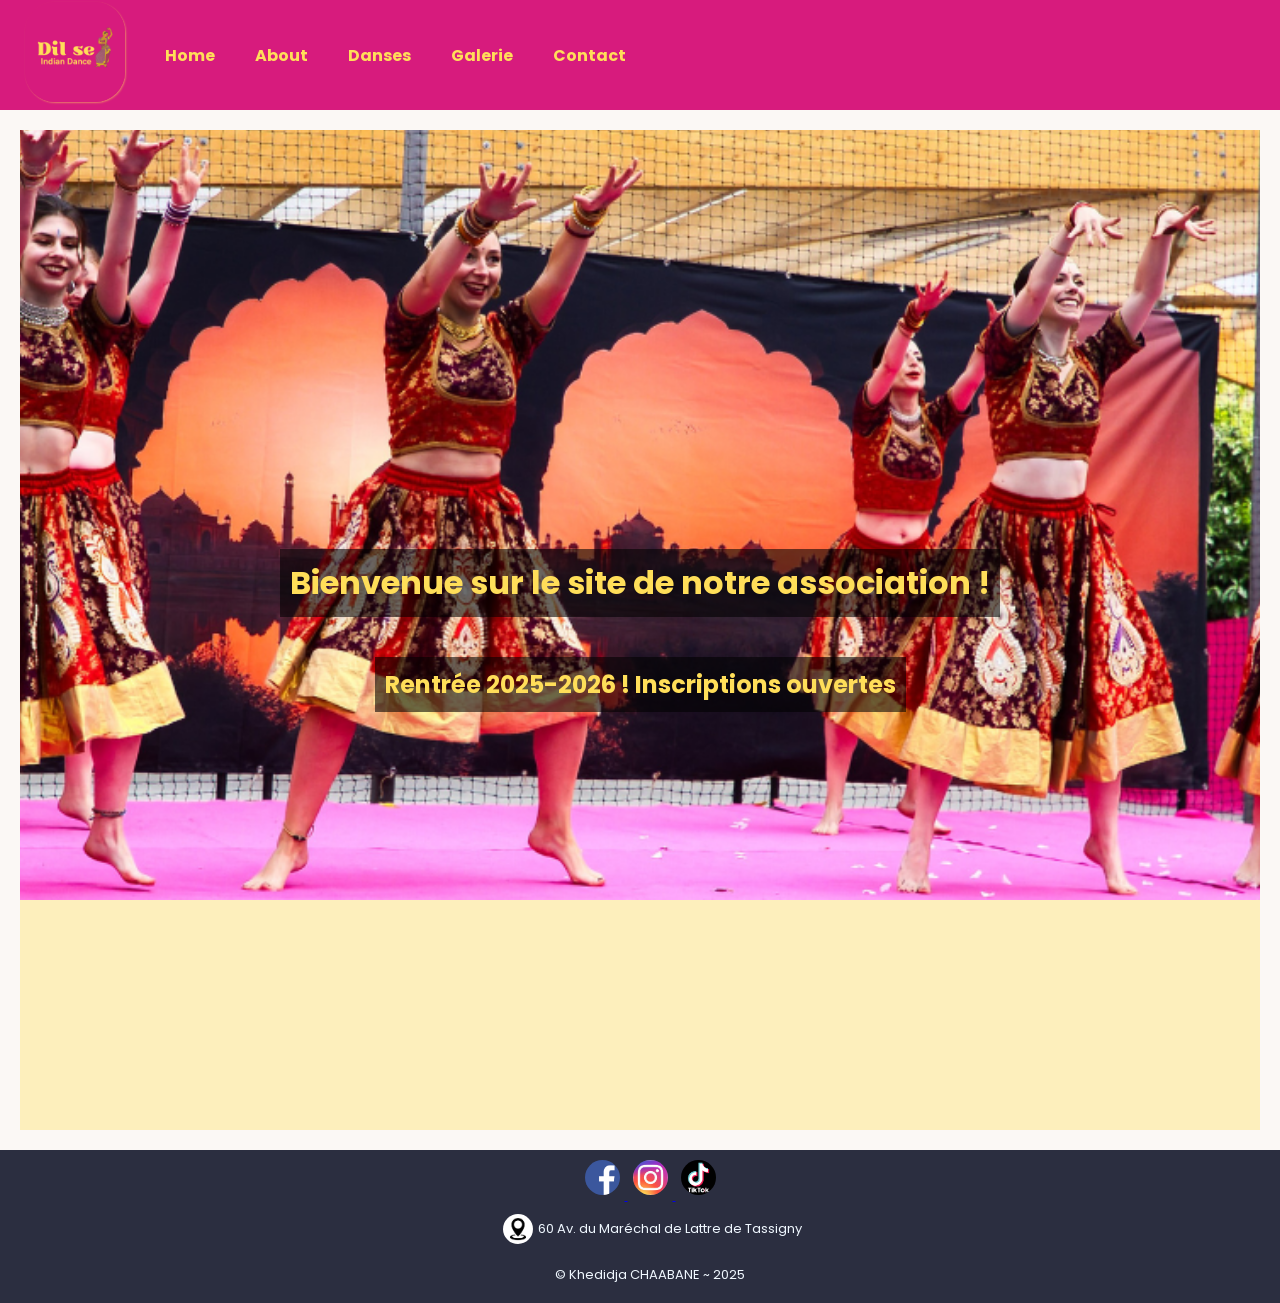
<file: index.html>
<!DOCTYPE html>
<html lang="fr">

<head>
  <meta charset="UTF-8">
  <meta name="viewport" content="width=device-width, initial-scale=1.0">

  <!-- Fonts -->
  <link rel="preconnect" href="https://fonts.googleapis.com">
  <link rel="preconnect" href="https://fonts.gstatic.com" crossorigin>
  <link
    href="https://fonts.googleapis.com/css2?family=Poppins:wght@100..900&family=Roboto:ital,wght@0,100..900;1,100..900&display=swap"
    rel="stylesheet">

  <!-- Styles -->
  <link rel="stylesheet" href="styles/header.css">
  <link rel="stylesheet" href="styles/style.css">
  <link rel="stylesheet" href="styles/footer.css">

  <title>Home</title>
</head>

<body>
  <header>
    <!-- Logo -->
    <a href="index.html"><img id="logo" src="images/logo.png" alt="logo"></a>

    <!-- Menu -->
    <nav>
      <a href="index.html">Home</a>
      <a href="about.html">About</a>
      <a href="danses.html">Danses</a>
      <a href="pagesInternes/gallery.html">Galerie</a>
      <a href="pagesInternes/contact.html">Contact</a>
    </nav>
  </header>

  <main>
    <div id="hero">
      <h1>Bienvenue sur le site de notre association !</h1>
      <h2>Rentrée 2025-2026 ! Inscriptions ouvertes</h2>
    </div>
  </main>

  <footer>
    <div id="socialMedia">
      <a href="https://www.facebook.com/" target="_blank">
        <img src="images/fb_360.png" alt="facebook">
      </a>
      <a href="https://www.instagram.com/" target="_blank">
        <img src="images/insta_360.jpg" alt="instagram">
      </a>
      <a href="https://www.tiktok.com/" target="_blank">
        <img src="images/tiktok_360.png" alt="tiktok">
      </a>
    </div>

    <div id="adresse">
      <img src="images/local.jpg" alt="local">
      <p>60 Av. du Maréchal de Lattre de Tassigny</p>
    </div>

    <div id="copyRight">
      <p>&copy; Khedidja CHAABANE ~ 2025</p>
    </div>
  </footer>
</body>

</html>
</file>
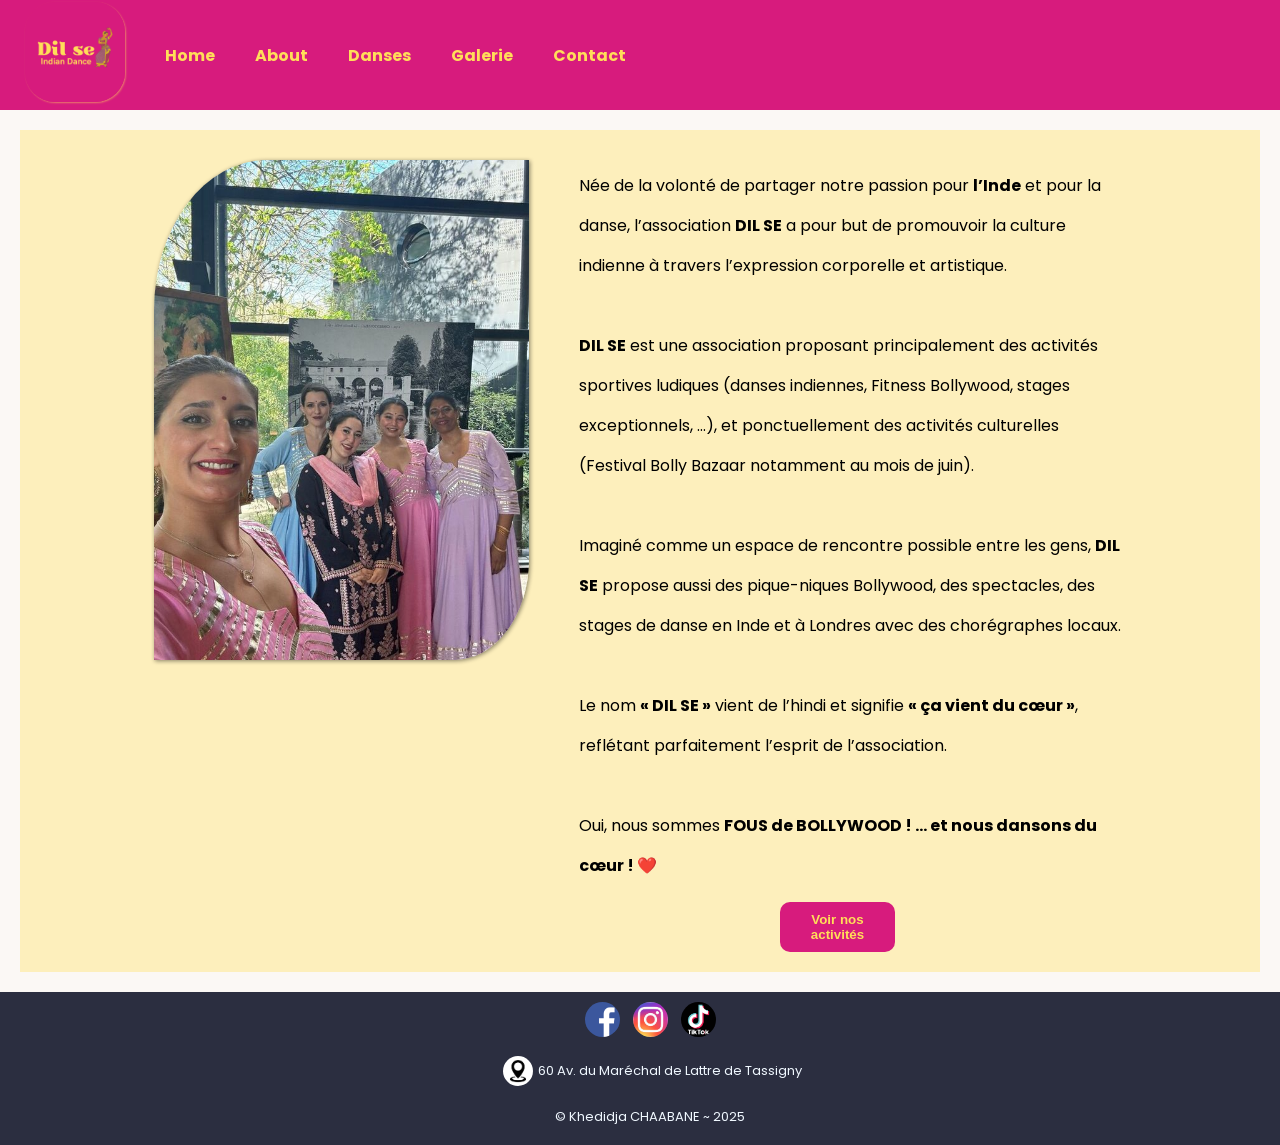
<file: about.html>
<!DOCTYPE html>
<html lang="fr">

<head>
  <meta charset="UTF-8">
  <meta name="viewport" content="width=device-width, initial-scale=1.0">

  <!-- Fonts -->
  <link rel="preconnect" href="https://fonts.googleapis.com">
  <link rel="preconnect" href="https://fonts.gstatic.com" crossorigin>
  <link
    href="https://fonts.googleapis.com/css2?family=Poppins:wght@100..900&family=Roboto:ital,wght@0,100..900;1,100..900&display=swap"
    rel="stylesheet">

  <!-- Styles -->
  <link rel="stylesheet" href="styles/style.css">
  <link rel="stylesheet" href="styles/header.css">
  <link rel="stylesheet" href="styles/footer.css">

  <title>About</title>
</head>

<body>
  <header>
    <!-- Logo -->
    <a href="index.html"><img id="logo" src="images/logo.png" alt="logo"></a>

    <!-- Menu -->
    <nav>
      <a href="index.html">Home</a>
      <a href="about.html">About</a>
      <a href="danses.html">Danses</a>
      <a href="pagesInternes/gallery.html">Galerie</a>
      <a href="pagesInternes/contact.html">Contact</a>
    </nav>
  </header>

  <main>
    <div id="about">
      <img src="images/p3.jpg" alt="photo de présentation">

      <div>
        <p>
          Née de la volonté de partager notre passion pour <strong>l’Inde</strong> et pour la danse,
          l’association <strong>DIL SE</strong> a pour but de promouvoir la culture indienne à travers
          l’expression corporelle et artistique.
          <br><br>
          <strong>DIL SE</strong> est une association proposant principalement des activités sportives ludiques
          (danses indiennes, Fitness Bollywood, stages exceptionnels, …), et ponctuellement des activités
          culturelles (Festival Bolly Bazaar notamment au mois de juin).
          <br><br>
          Imaginé comme un espace de rencontre possible entre les gens, <strong>DIL SE</strong> propose aussi
          des pique-niques Bollywood, des spectacles, des stages de danse en Inde et à Londres avec des
          chorégraphes locaux.
          <br><br>
          Le nom <strong>« DIL SE »</strong> vient de l’hindi et signifie <strong>« ça vient du cœur »</strong>,
          reflétant parfaitement l’esprit de l’association.
          <br><br>
          Oui, nous sommes <strong>FOUS de BOLLYWOOD ! … et nous dansons du cœur ! ❤️</strong>
        </p>

        <button><a href="danses.html">Voir nos activités</a></button>
      </div>
    </div>
  </main>

  <footer>
    <div id="socialMedia">
      <a href="https://www.facebook.com/" target="_blank"><img src="images/fb_360.png" alt="facebook"></a>
      <a href="https://www.instagram.com/" target="_blank"><img src="images/insta_360.jpg" alt="instagram"></a>
      <a href="https://www.tiktok.com/" target="_blank"><img src="images/tiktok_360.png" alt="tiktok"></a>
    </div>

    <div id="adresse">
      <img src="images/local.jpg" alt="local">
      <p>60 Av. du Maréchal de Lattre de Tassigny</p>
    </div>

    <div id="copyRight">
      <p>&copy; Khedidja CHAABANE ~ 2025</p>
    </div>
  </footer>
</body>

</html>
</file>
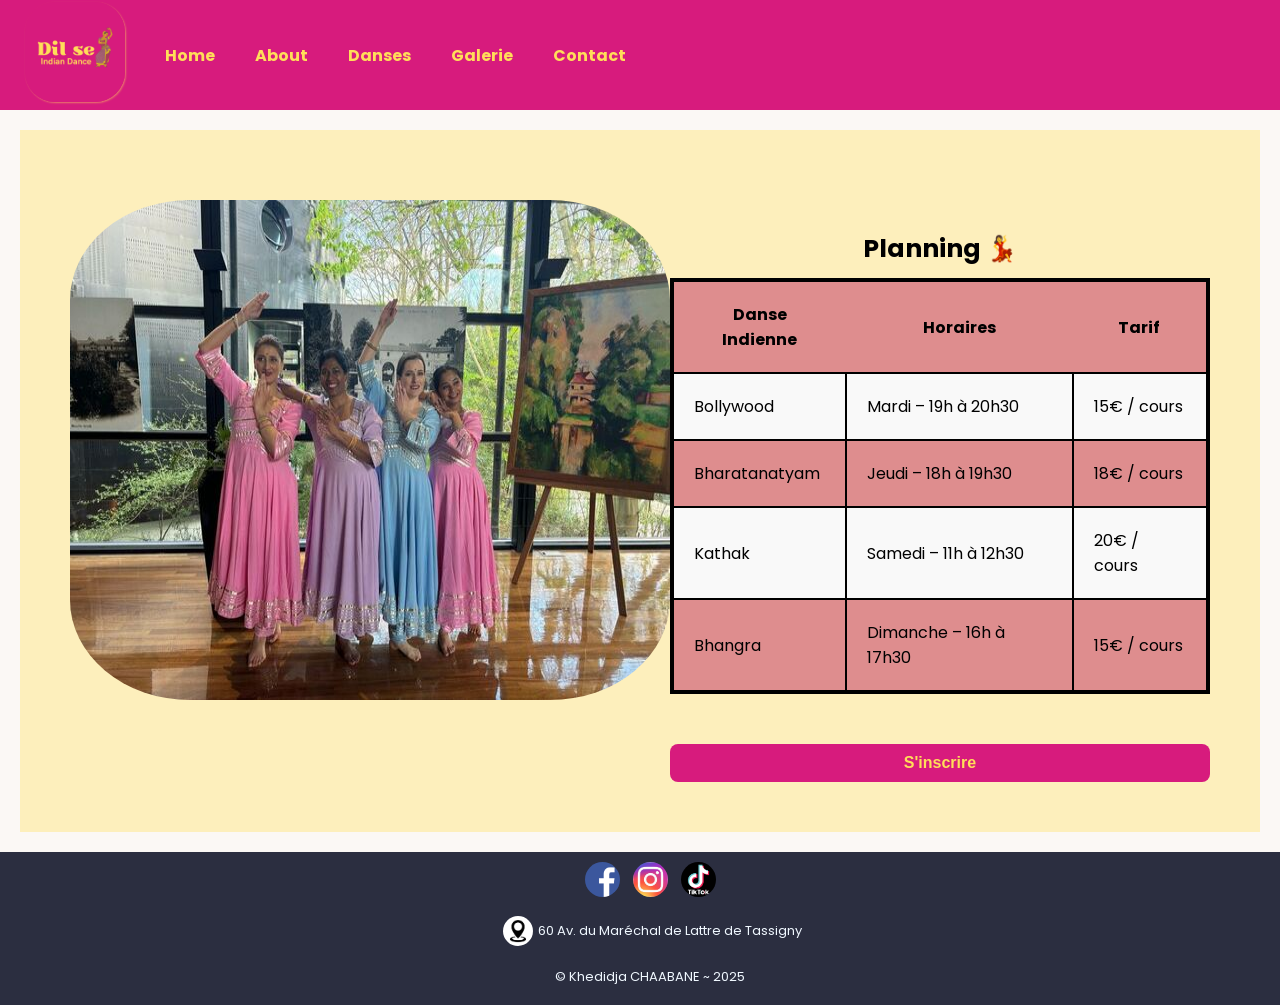
<file: danses.html>
<!DOCTYPE html>
<html lang="fr">

<head>
  <meta charset="UTF-8">
  <meta name="viewport" content="width=device-width, initial-scale=1.0">

  <!-- Fonts -->
  <link rel="preconnect" href="https://fonts.googleapis.com">
  <link rel="preconnect" href="https://fonts.gstatic.com" crossorigin>
  <link
    href="https://fonts.googleapis.com/css2?family=Poppins:wght@100..900&family=Roboto:ital,wght@0,100..900;1,100..900&display=swap"
    rel="stylesheet">

  <!-- Styles -->
  <link rel="stylesheet" href="styles/style.css">
  <link rel="stylesheet" href="styles/header.css">
  <link rel="stylesheet" href="styles/footer.css">

  <title>Danses</title>
</head>

<body>
  <header>
    <!-- Logo -->
    <a href="index.html"><img id="logo" src="images/logo.png" alt="logo"></a>

    <!-- Menu -->
    <nav>
      <a href="index.html">Home</a>
      <a href="about.html">About</a>
      <a href="danses.html">Danses</a>
      <a href="pagesInternes/gallery.html">Galerie</a>
      <a href="pagesInternes/contact.html">Contact</a>
    </nav>
  </header>

  <main>
    <section id="danses">
      <img src="images/p1.jpg" alt="cours de danse">

      <div>
        <table>
          <caption>Planning &#128131;</caption>
          <tr>
            <th>Danse Indienne</th>
            <th>Horaires</th>
            <th>Tarif</th>
          </tr>
          <tr>
            <td>Bollywood</td>
            <td>Mardi – 19h à 20h30</td>
            <td>15€ / cours</td>
          </tr>
          <tr>
            <td>Bharatanatyam</td>
            <td>Jeudi – 18h à 19h30</td>
            <td>18€ / cours</td>
          </tr>
          <tr>
            <td>Kathak</td>
            <td>Samedi – 11h à 12h30</td>
            <td>20€ / cours</td>
          </tr>
          <tr>
            <td>Bhangra</td>
            <td>Dimanche – 16h à 17h30</td>
            <td>15€ / cours</td>
          </tr>
        </table>

        <div class="button-container">
          <button class="btn">
            <a href="pagesInternes/contact.html">S'inscrire</a>
          </button>
        </div>
      </div>
    </section>
  </main>

  <footer>
    <div id="socialMedia">
      <a href="https://www.facebook.com/" target="_blank"><img src="images/fb_360.png" alt="facebook"></a>
      <a href="https://www.instagram.com/" target="_blank"><img src="images/insta_360.jpg" alt="instagram"></a>
      <a href="https://www.tiktok.com/" target="_blank"><img src="images/tiktok_360.png" alt="tiktok"></a>
    </div>

    <div id="adresse">
      <img src="images/local.jpg" alt="local">
      <p>60 Av. du Maréchal de Lattre de Tassigny</p>
    </div>

    <div id="copyRight">
      <p>&copy; Khedidja CHAABANE ~ 2025</p>
    </div>
  </footer>
</body>

</html>
</file>
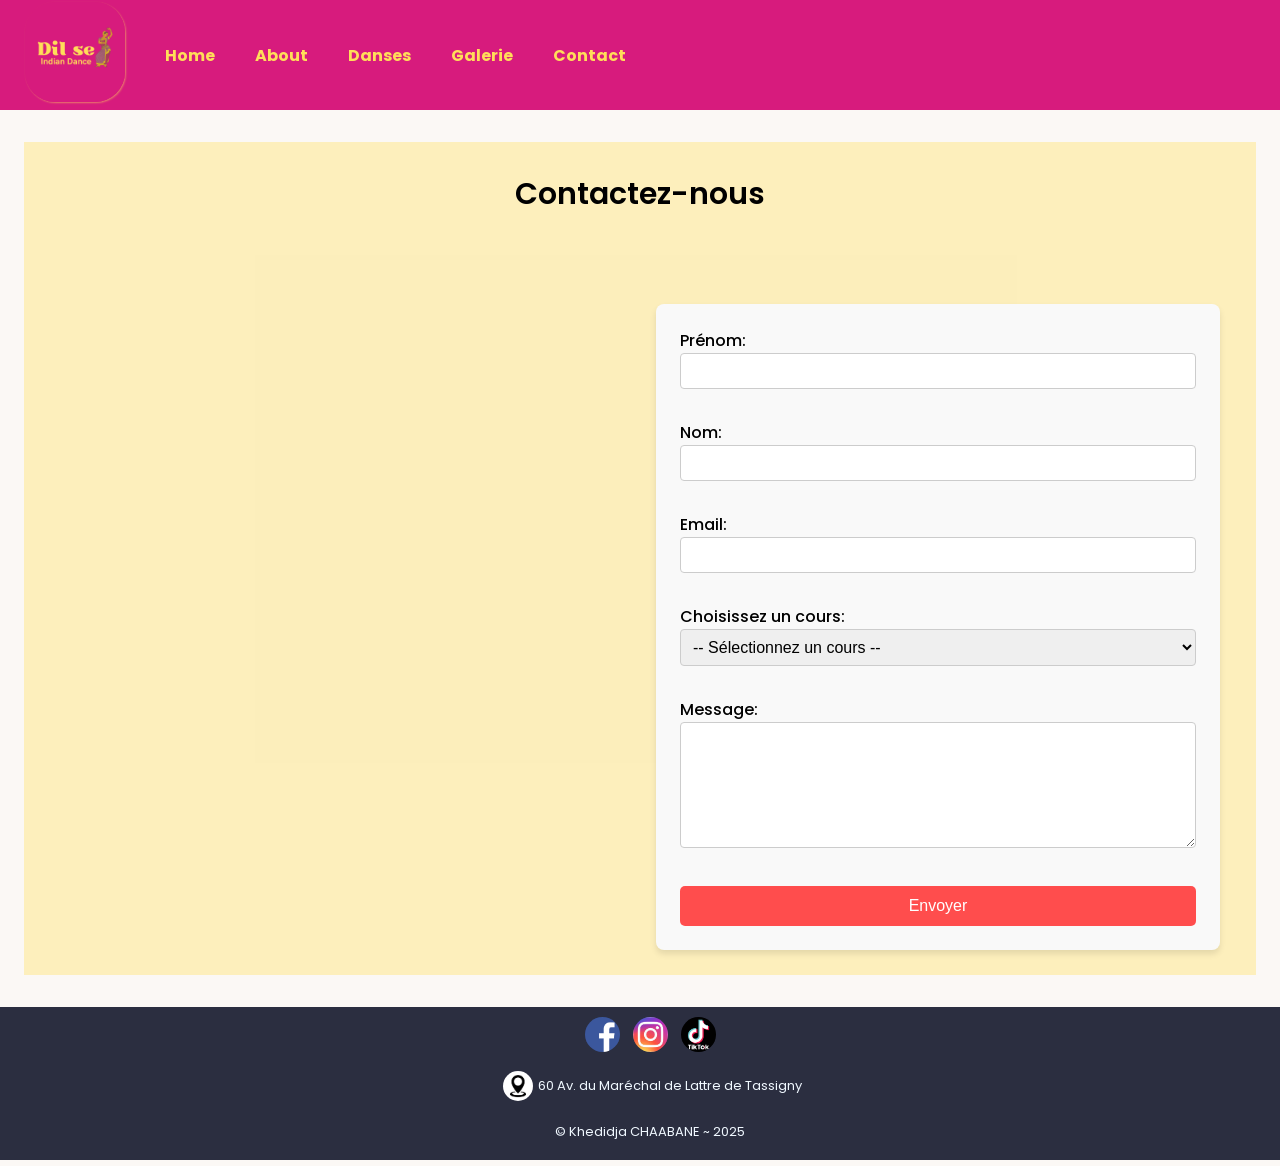
<file: pagesInternes/contact.html>
<!DOCTYPE html>
<html lang="fr">

<head>
  <meta charset="UTF-8">
  <meta name="viewport" content="width=device-width, initial-scale=1.0">
  <title>Contact</title>
  <link rel="preconnect" href="https://fonts.googleapis.com">
  <link rel="preconnect" href="https://fonts.gstatic.com" crossorigin>
  <link href="https://fonts.googleapis.com/css2?family=Poppins:wght@300;400;500;600&family=Roboto:wght@300;400;500&display=swap" rel="stylesheet">
  <link rel="stylesheet" href="../styles/style.css">
  <link rel="stylesheet" href="../styles/header.css">
  <link rel="stylesheet" href="../styles/footer.css">
  <style>
    /* Styles spécifiques à la page contact */
    main {
      max-width: 1200px;
      margin: 2rem auto;
      padding: 0 1rem;
      font-family: 'Poppins', sans-serif;
    }

    h2#form-title {
      text-align: center;
      margin-bottom: 2rem;
      font-weight: 600;
    }

    .contact-container {
      display: flex;
      flex-wrap: wrap;
      gap: 2rem;
      justify-content: center;
    }

    .map, .formulaire {
      flex: 1 1 400px;
      min-width: 300px;
    }

    iframe {
      width: 100%;
      height: 300px;
      border: 0;
      border-radius: 8px;
    }

    form {
      display: flex;
      flex-direction: column;
      gap: 1rem;
      background-color: #f9f9f9;
      padding: 1.5rem;
      border-radius: 8px;
      box-shadow: 0 4px 6px rgba(0, 0, 0, 0.1);
    }

    label {
      font-weight: 500;
      margin-bottom: 0.3rem;
    }

    input, select, textarea {
      padding: 0.5rem;
      border: 1px solid #ccc;
      border-radius: 4px;
      font-size: 1rem;
      width: 100%;
      box-sizing: border-box;
    }

    button[type="submit"] {
      background-color: #ff4d4d;
      color: #fff;
      border: none;
      padding: 0.7rem 1rem;
      border-radius: 5px;
      cursor: pointer;
      font-size: 1rem;
      transition: background-color 0.3s;
    }

    button[type="submit"]:hover {
      background-color: #e03e3e;
    }

    @media (max-width: 768px) {
      .contact-container {
        flex-direction: column;
      }
    }
  </style>
</head>

<body>
  <header>
    <a href="../index.html"><img id="logo" src="../images/logo.png" alt="logo"></a>
    <nav>
      <a href="../index.html">Home</a>
      <a href="../about.html">About</a>
      <a href="../danses.html">Danses</a>
      <a href="gallery.html">Galerie</a>
      <a href="contact.html">Contact</a>
    </nav>
  </header>

  <main>
    <h2 id="form-title">Contactez-nous</h2>
    <div class="contact-container">
      <!-- Carte -->
      <div class="map">
        <iframe src="https://www.google.com/maps/embed?pb=!1m18!1m12!1m3!1d2626.8446857924087!2d2.417506276303602!3d48.82302477132735!2m3!1f0!2f0!3f0!3m2!1i1024!2i768!4f13.1!3m3!1m2!1s0x47e672facbcefb53%3A0xd6bed7d376d2c5da!2s60%20Av.%20du%20Mar%C3%A9chal%20de%20Lattre%20de%20Tassigny%2C%2094410%20Saint-Maurice!5e0!3m2!1sfr!2sfr!4v1755634161713!5m2!1sfr!2sfr" allowfullscreen="" loading="lazy" referrerpolicy="no-referrer-when-downgrade"></iframe>
      </div>

      <!-- Formulaire -->
      <div class="formulaire">
        <form>
          <div>
            <label for="name">Prénom:</label>
            <input type="text" id="name" name="name" required>
          </div>
          <div>
            <label for="lastName">Nom:</label>
            <input type="text" id="lastName" name="lastName" required>
          </div>
          <div>
            <label for="email">Email:</label>
            <input type="email" id="email" name="email" required>
          </div>
          <div>
            <label for="cours">Choisissez un cours:</label>
            <select id="cours" name="cours" required>
              <option value="">-- Sélectionnez un cours --</option>
              <option value="bollywood">Bollywood</option>
              <option value="bharatanatyam">Bharatanatyam</option>
              <option value="kathak">Kathak</option>
              <option value="bhangra">Bhangra</option>
              <option value="autre">Autre</option>
            </select>
          </div>
          <div>
            <label for="msg">Message:</label>
            <textarea id="msg" name="msg" rows="6"></textarea>
          </div>
          <button type="submit">Envoyer</button>
        </form>
      </div>
    </div>
  </main>

  <footer>
    <div id="socialMedia">
      <a href="https://www.facebook.com/" target="_blank"><img src="../images/fb_360.png" alt="facebook"></a>
      <a href="https://www.instagram.com/" target="_blank"><img src="../images/insta_360.jpg" alt="instagram"></a>
      <a href="https://www.tiktok.com/" target="_blank"><img src="../images/tiktok_360.png" alt="tiktok"></a>
    </div>
    <div id="adresse">
      <img src="../images/local.jpg" alt="local">
      <p>60 Av. du Maréchal de Lattre de Tassigny</p>
    </div>
    <div id="copyRight">
      <p>&copy; Khedidja CHAABANE ~ 2025</p>
    </div>
  </footer>
</body>

</html>
</file>
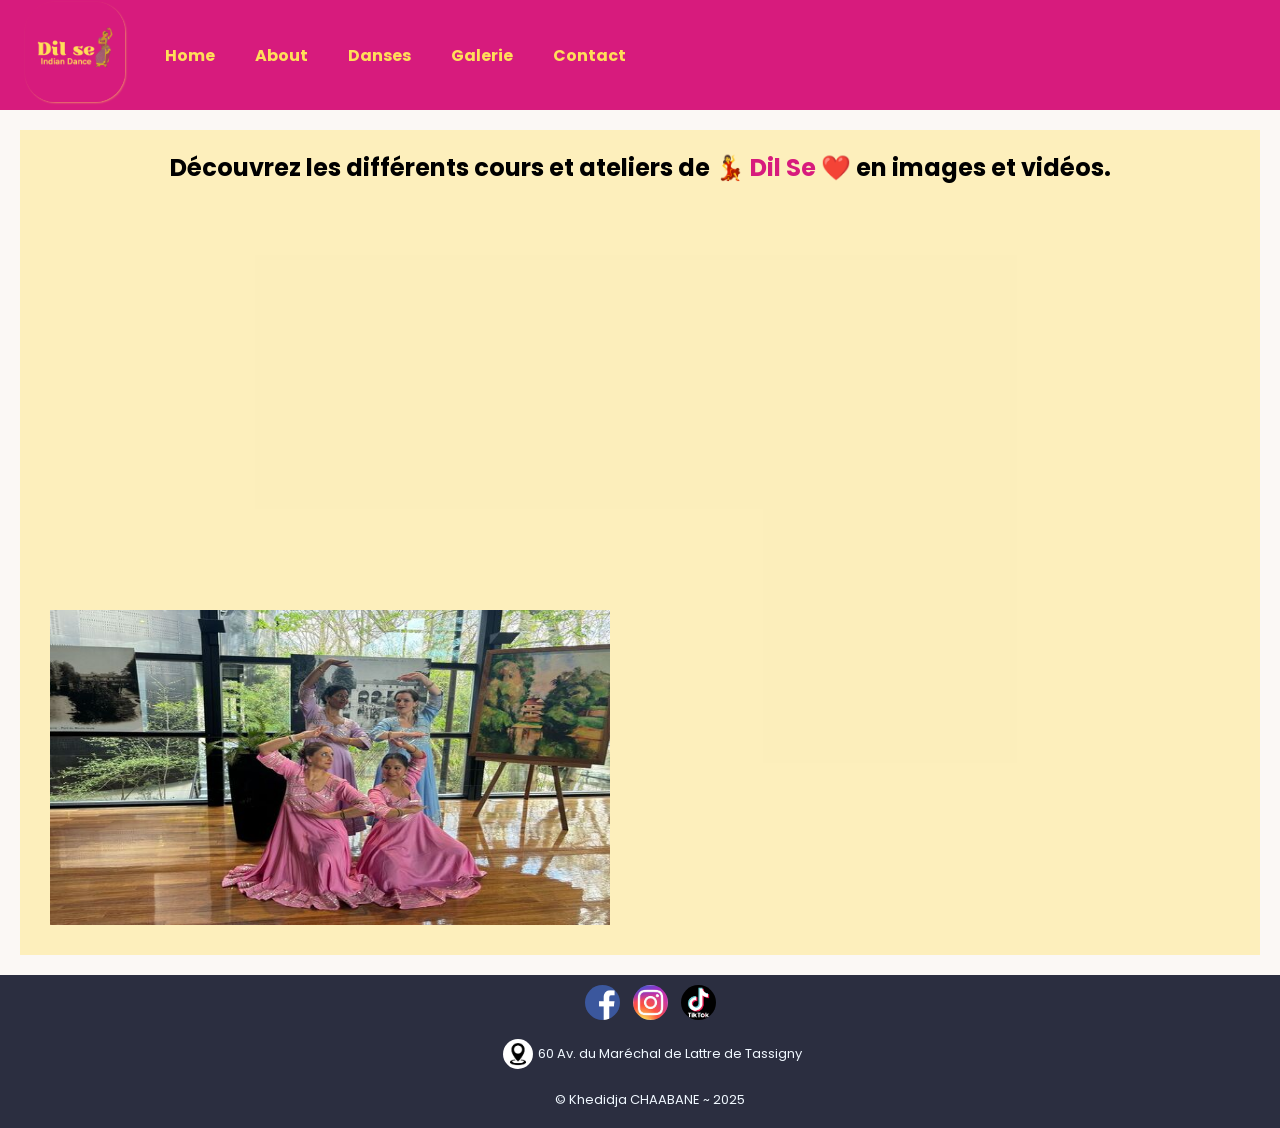
<file: pagesInternes/gallery.html>
<!DOCTYPE html>
<html lang="fr">

<head>
  <meta charset="UTF-8">
  <meta name="viewport" content="width=device-width, initial-scale=1.0">

  <!-- Fonts -->
  <link rel="preconnect" href="https://fonts.googleapis.com">
  <link rel="preconnect" href="https://fonts.gstatic.com" crossorigin>
  <link
    href="https://fonts.googleapis.com/css2?family=Poppins:wght@100..900&family=Roboto:ital,wght@0,100..900;1,100..900&display=swap"
    rel="stylesheet">

  <!-- Styles -->
  <link rel="stylesheet" href="../styles/style.css">
  <link rel="stylesheet" href="../styles/header.css">
  <link rel="stylesheet" href="../styles/footer.css">

  <title>Galerie</title>
</head>

<body>
  <header>
    <a href="../index.html"><img id="logo" src="../images/logo.png" alt="logo"></a>

    <nav>
      <a href="../index.html">Home</a>
      <a href="../about.html">About</a>
      <a href="../danses.html">Danses</a>
      <a href="gallery.html">Galerie</a>
      <a href="contact.html">Contact</a>
    </nav>
  </header>

  <main>
    <div id="videos">
      <h2>Découvrez les différents cours et ateliers de <span> &#128131; Dil Se ❤️</span> en images et vidéos.</h2>

      <iframe width="560" height="315" src="https://www.youtube.com/embed/UBYqv21c0Yk?si=6lqyZwndebin9ff0"
        title="YouTube video player" frameborder="0"
        allow="accelerometer; autoplay; clipboard-write; encrypted-media; gyroscope; picture-in-picture; web-share"
        referrerpolicy="strict-origin-when-cross-origin" allowfullscreen></iframe>

      <iframe width="560" height="315" src="https://www.youtube.com/embed/7BrqsbTYCwg?si=u-Zoaq2Q0nhK1G_u"
        title="YouTube video player" frameborder="0"
        allow="accelerometer; autoplay; clipboard-write; encrypted-media; gyroscope; picture-in-picture; web-share"
        referrerpolicy="strict-origin-when-cross-origin" allowfullscreen></iframe>

      <img src="../images/p2.jpg" alt="kathak">

      <iframe width="560" height="315" src="https://www.youtube.com/embed/N9sMH2t4pd8?si=Akcvwf2xklr55m9I"
        title="YouTube video player" frameborder="0"
        allow="accelerometer; autoplay; clipboard-write; encrypted-media; gyroscope; picture-in-picture; web-share"
        referrerpolicy="strict-origin-when-cross-origin" allowfullscreen></iframe>
    </div>
  </main>

  <footer>
    <div id="socialMedia">
      <a href="https://www.facebook.com/" target="_blank"><img src="../images/fb_360.png" alt="facebook"></a>
      <a href="https://www.instagram.com/" target="_blank"><img src="../images/insta_360.jpg" alt="instagram"></a>
      <a href="https://www.tiktok.com/" target="_blank"><img src="../images/tiktok_360.png" alt="tiktok"></a>
    </div>

    <div id="adresse">
      <img src="../images/local.jpg" alt="local">
      <p>60 Av. du Maréchal de Lattre de Tassigny</p>
    </div>

    <div id="copyRight">
      <p>&copy; Khedidja CHAABANE ~ 2025</p>
    </div>
  </footer>
</body>

</html>
</file>
<file: styles/header.css>
header{
    width: 100%;
    height:100px;
    background-color: #d71b7d;
    display: flex;
    align-items: center;
    padding: 5px;
}

#logo{
    margin: 20px;
     border-radius: 30%;
    box-shadow: 1px 1px 2px #ffde597d;
    max-width: 100px;
    max-height: 100%;
}
nav{
    display: flex;
    justify-content: space-between;
    align-items: center;
}

nav a{
    margin: 20px;
    color: #ffde59 ;
    font-weight: bold;
    text-decoration: none;

}

nav a:hover{
    color: white;
}

nav a:active{
    color: green;
}
</file>
<file: styles/style.css>
body {
    font-family: "Poppins", sans-serif;
    background-color: rgba(251, 248, 245, 0.963);
    margin: 0;
    padding: 0;
}
main{
    margin: 20px;
    background-color: #ffde595e;
}
#hero {
    background-image: url("../images/hero.png");
    height: 1000px;
    max-width: 100%;
    background-size: cover;
    background-repeat: no-repeat;
    background-attachment: fixed;
    background-position: center;
    display: flex;
    flex-direction: column;
    justify-content: center;
    align-items: center;

}

#hero h1, #hero h2 {
  margin: 20px auto;
  padding: 10px;
  background-color: rgba(0, 0, 0, 0.573);
  color:#ffde59;
}

/* about */
#about {
    margin: 10px auto;
    padding: 10px;
    width: 80%;
    display: flex;
}
#about img{
    border-top-left-radius: 30%;
        border-bottom-right-radius: 20%;
        height: 500px;
        margin: 20px 10px;
    box-shadow: 1px 1px 4px #0f0e0a7d;

}
#about div {
    margin: 10px 10px;
    display: flex;
    flex-direction: column;
    justify-content: center;
    align-items: center;

}

#about p {
    line-height: 40px;
    margin-left: 30px;
}

#about button {
    background-color: #d71b7d;
    padding: 10px;
    border-radius: 10px;
    width: 20%;
    border: none;
}

#about a {
    text-decoration: none;
    font-weight: bold;
    color: #ffde59;
    font-weight: bold;
}
#about a:hover{
    color: white;
}

/* danses */
#danses{
    margin: 10px auto;
    padding: 50px;
    display: flex;
    justify-content: space-around;
}
#danses img{
    margin-top: 20px ;
    border-radius: 20%;
    max-height: 500px;
}
table {
    margin: 50px auto;
    border: 4px solid black;
    border-collapse: collapse;
}
tr:nth-child(even) {
      background-color: #f9f9f9;
    }
    tr:nth-child(odd) {
      background-color:#c7436b91;
    }
th{
   padding: 20px;  
}

td {
    border: 2px solid black;
    padding: 20px;
}
caption{
text-align: center;
font-weight: bold;
margin-bottom: 10px;
font-size: 25px;
}
.button-container {
      text-align: center;
      margin-top: 20px;
    }
    .btn {
      padding: 10px 20px;
      background-color: #d71b7d;
      color: white;
      border: none;
      border-radius: 8px;
      font-size: 16px;
      cursor: pointer;
    }
    .btn:hover {
      background-color: #c7436a;
    }
    .btn a{
         text-decoration: none;
    font-weight: bold;
    color: #ffde59;
    font-weight: bold;
    }
    .btn a:hover{
        color: white;
    }
/* galerie */
#videos{
    display: flex;
    flex-wrap: wrap;
    justify-content: space-evenly;
}
iframe{
    margin: 30px 30px;
}
#videos img{
    margin: 30px 30px;
    height: 315px;
    width: 560px;
}
span{
    color: #d71b7d;
}
/* contact */
#form-title{
    text-align: center;
    margin-top: 10px;
    padding: 30px;
    font-size: 30px;
}
.contact-container {
    padding: 20px;
  display: flex;
  justify-content: space-between;
  margin-top: 20px;
}

.formulaire{
    width: 60%;
    margin: 5px auto;
}

form {
  display: flex;
  flex-direction: column;
}

form > div {
  margin-bottom: 15px; /* espace entre les champs */
}

input, textarea, button {
  width: 100%;
  padding: 8px;
  border: 1px solid #aaa;
  border-radius: 5px;
}

button {
  background-color: #e75480;
  color: #fff;
  border: none;
  cursor: pointer;
}

button:hover {
  background-color: #c7436a;
}
</file>
<file: styles/footer.css>
footer {
    padding: 15px;
    height: auto;
    width: 100%;
    margin: 10px auto 0;
    padding: 5px 10px ;
    background-color: #2B2E40;
    display: flex;
    flex-direction: column;
    justify-content: center;
    align-items: center;
    color: aliceblue;
    font-size: 13px;
    text-align: center;
}

#socialMedia img {
    width: 35px;
    border-radius: 50%;
    margin: 5px 5px;
}

#adresse {
    display: flex;
    justify-content: center;
    flex-wrap: wrap; /* Permet aux éléments de passer à la ligne si nécessaire */
    align-items: center;
    text-align: center;
}

#adresse img {
    width: 30px;
    border-radius: 50%;
    margin: 5px;
}
</file>
